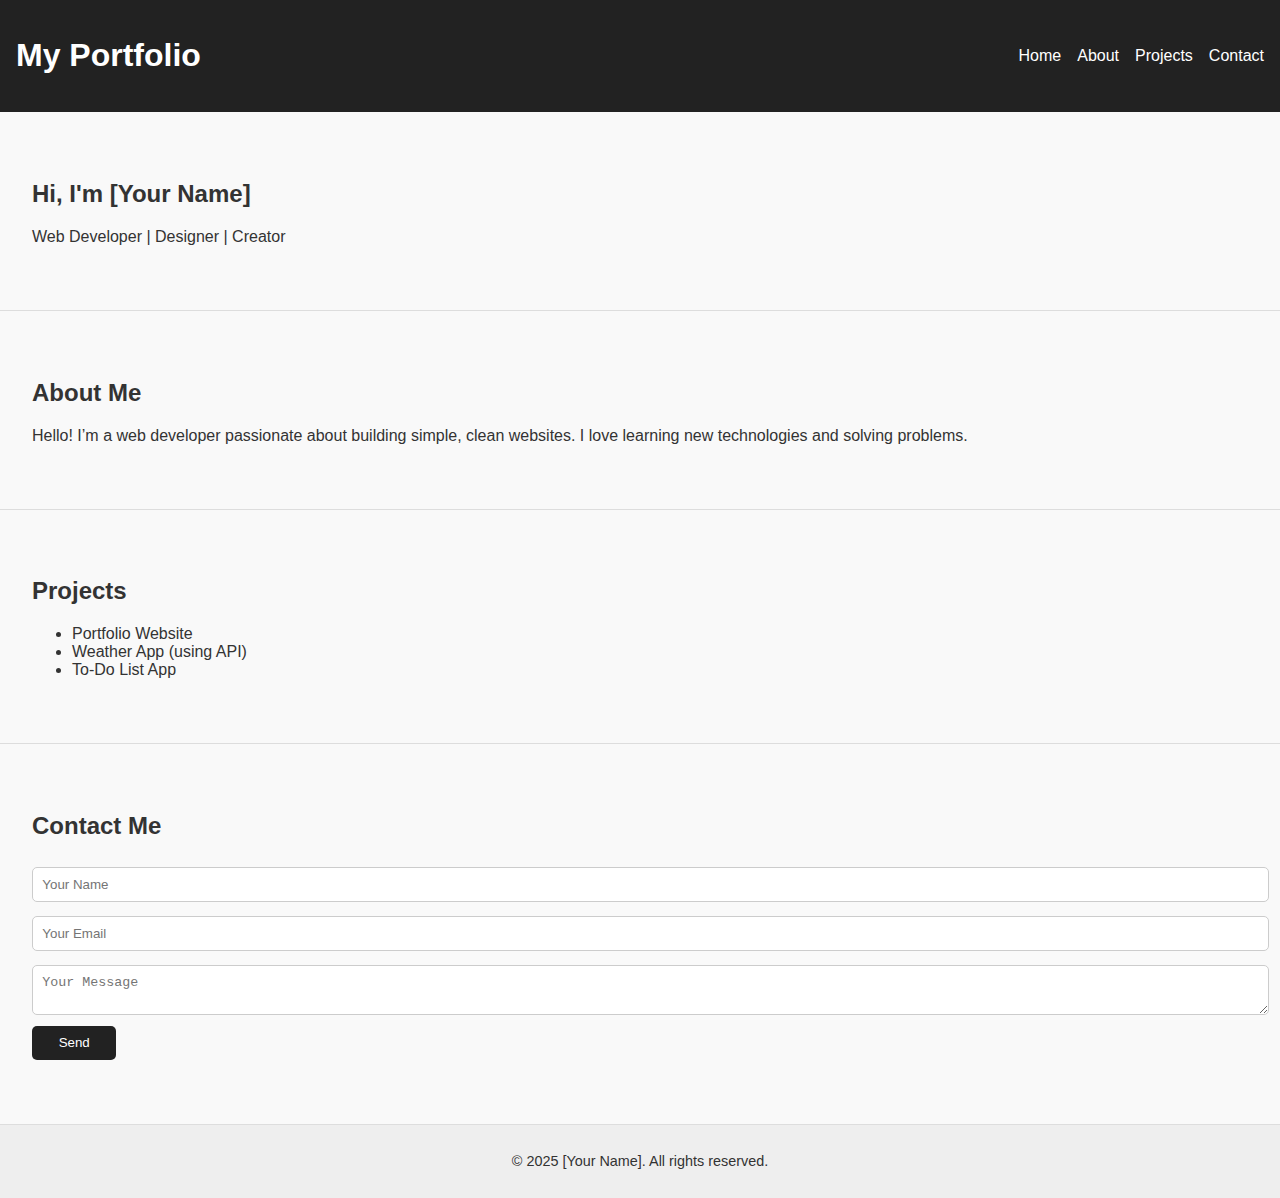
<file: index.html>
<!DOCTYPE html>
<html lang="en">
<head>
  <meta charset="UTF-8" />
  <meta name="viewport" content="width=device-width, initial-scale=1.0"/>
  <title>My Portfolio</title>
  <link rel="stylesheet" href="style.css" />
</head>
<body>

  <header>
    <nav>
      <h1>My Portfolio</h1>
      <ul>
        <li><a href="#home">Home</a></li>
        <li><a href="#about">About</a></li>
        <li><a href="#projects">Projects</a></li>
        <li><a href="#contact">Contact</a></li>
      </ul>
    </nav>
  </header>

  <section id="home">
    <h2>Hi, I'm [Your Name]</h2>
    <p>Web Developer | Designer | Creator</p>
  </section>

  <section id="about">
    <h2>About Me</h2>
    <p>Hello! I’m a web developer passionate about building simple, clean websites. I love learning new technologies and solving problems.</p>
  </section>

  <section id="projects">
    <h2>Projects</h2>
    <ul>
      <li>Portfolio Website</li>
      <li>Weather App (using API)</li>
      <li>To-Do List App</li>
    </ul>
  </section>

  <section id="contact">
    <h2>Contact Me</h2>
    <form id="contact-form">
      <input type="text" placeholder="Your Name" required />
      <input type="email" placeholder="Your Email" required />
      <textarea placeholder="Your Message" required></textarea>
      <button type="submit">Send</button>
    </form>
    <p id="status-msg"></p>
  </section>

  <footer>
    <p>© 2025 [Your Name]. All rights reserved.</p>
  </footer>

  <script src="script.js"></script>
</body>
</html>
</file>
<file: style.css>
body {
  margin: 0;
  font-family: Arial, sans-serif;
  background-color: #f9f9f9;
  color: #333;
}

header {
  background-color: #222;
  padding: 1em;
  color: #fff;
}

nav {
  display: flex;
  justify-content: space-between;
  align-items: center;
}

nav ul {
  list-style: none;
  display: flex;
  gap: 1em;
}

nav a {
  color: white;
  text-decoration: none;
}

section {
  padding: 3em 2em;
  border-bottom: 1px solid #ddd;
}

form input, form textarea {
  width: 100%;
  margin: 0.5em 0;
  padding: 0.7em;
  border: 1px solid #ccc;
  border-radius: 5px;
}

button {
  padding: 0.7em 2em;
  background-color: #222;
  color: #fff;
  border: none;
  border-radius: 5px;
}

footer {
  text-align: center;
  padding: 1em;
  background-color: #eee;
  font-size: 0.9em;
}
</file>
